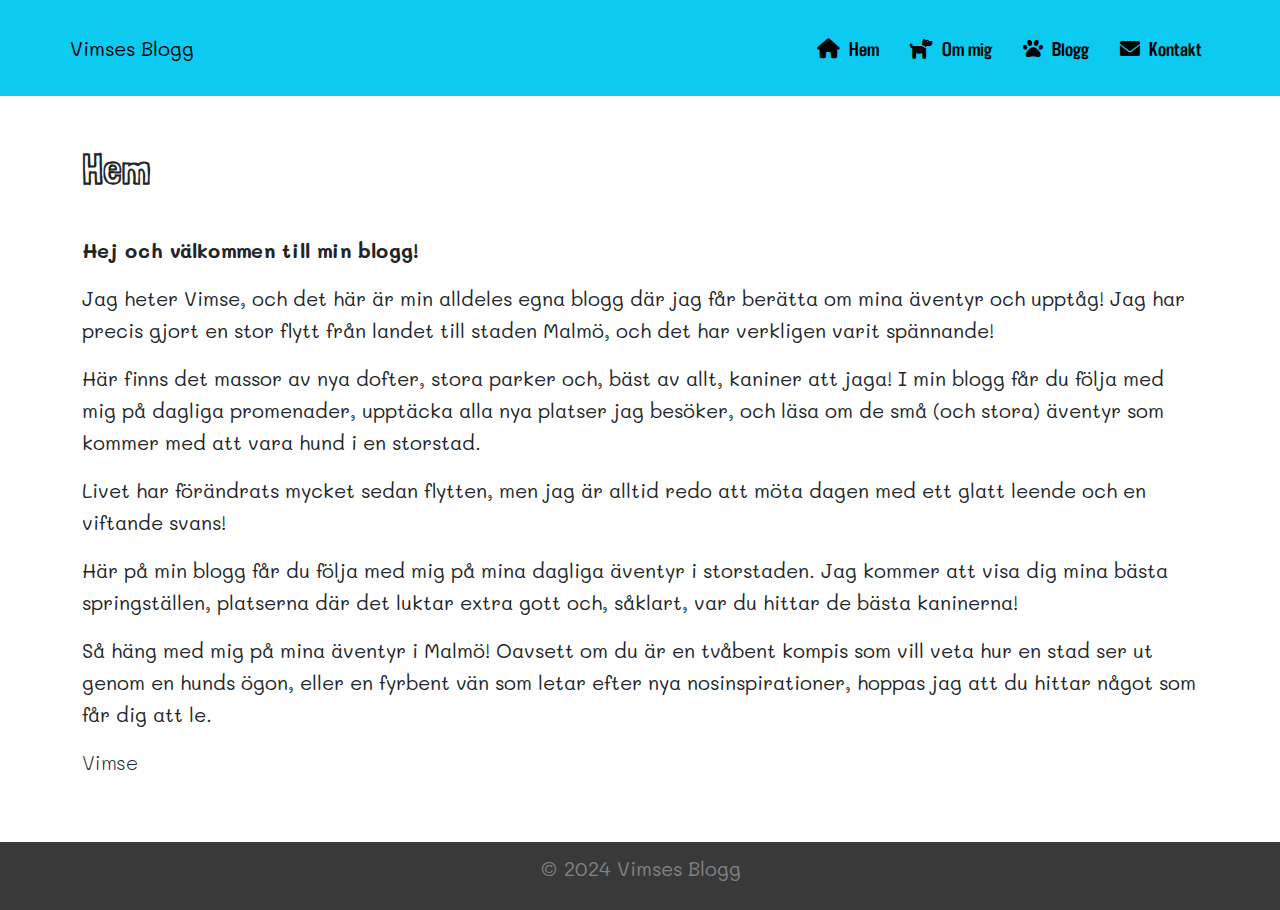
<file: index.html>
<!DOCTYPE html>
<html lang="sv">

<head>
    <meta charset="UTF-8">
    <meta name="viewport" content="width=device-width, initial-scale=1.0">
    <title>Vimses Blogg - Hem</title>
    
    <!-- Bootstrap CSS -->
    <link href="https://cdn.jsdelivr.net/npm/bootstrap@5.1.3/dist/css/bootstrap.min.css" rel="stylesheet">

    <!-- Google Fonts -->
    <link rel="preconnect" href="https://fonts.googleapis.com">
    <link rel="preconnect" href="https://fonts.gstatic.com" crossorigin>
    <link href="https://fonts.googleapis.com/css2?family=Mali:wght@300;400;700&display=swap" rel="stylesheet">

    <!-- Font Awesome ikoner -->
    <link href="https://cdnjs.cloudflare.com/ajax/libs/font-awesome/6.0.0-beta3/css/all.min.css" rel="stylesheet">

    <!-- CSS-fil -->
    <link rel="stylesheet" href="css/style.css">
</head>

<body>
    <header class="bg-info py-3">
        <nav class="container navbar navbar-expand-lg navbar-light">
            <a class="navbar-brand" href="#">Vimses Blogg</a>
            <button class="navbar-toggler" type="button" data-bs-toggle="collapse" data-bs-target="#navbarNav" aria-controls="navbarNav" aria-expanded="false" aria-label="Toggle navigation">
                <span class="navbar-toggler-icon"></span>
            </button>
            <div class="collapse navbar-collapse" id="navbarNav">
                <ul class="navbar-nav ms-auto">
                    <li class="nav-item">
                        <a class="nav-link active" href="index.html"><i class="fas fa-home"></i> Hem</a>
                    </li>
                    <li class="nav-item">
                        <a class="nav-link" href="about.html"><i class="fas fa-dog"></i> Om mig</a>
                    </li>
                    <li class="nav-item">
                        <a class="nav-link" href="blog.html"><i class="fas fa-paw"></i> Blogg</a>
                    </li>
                    <li class="nav-item">
                        <a class="nav-link" href="contact.html"><i class="fas fa-envelope"></i> Kontakt</a>
                    </li>
                </ul>
            </div>
        </nav>
    </header>

    <main class="container my-5">
      <section>
          <h1>Hem</h1>
          <br>
          <article>
              <p><span class="mali-bold"> Hej och välkommen till min blogg!</span></p>
              <p>Jag heter Vimse, och det här är min alldeles egna blogg där jag får berätta om mina äventyr och upptåg! Jag har precis gjort en stor flytt från landet till staden Malmö, och det har verkligen varit spännande!</p>
              <p>Här finns det massor av nya dofter, stora parker och, bäst av allt, kaniner att jaga! I min blogg får du följa med mig på dagliga promenader, upptäcka alla nya platser jag besöker, och läsa om de små (och stora) äventyr som kommer med att vara hund i en storstad.</p>
              <p>Livet har förändrats mycket sedan flytten, men jag är alltid redo att möta dagen med ett glatt leende och en viftande svans!</p>
              <p>Här på min blogg får du följa med mig på mina dagliga äventyr i storstaden. Jag kommer att visa dig mina bästa springställen, platserna där det luktar extra gott och, såklart, var du hittar de bästa kaninerna!</p>
              <p>Så häng med mig på mina äventyr i Malmö! Oavsett om du är en tvåbent kompis som vill veta hur en stad ser ut genom en hunds ögon, eller en fyrbent vän som letar efter nya nosinspirationer, hoppas jag att du hittar något som får dig att le.</p>
              <p><span class="mali-light">Vimse</span></p>
          </article>
      </section>
  </main>

    <footer class="text-center">
        <p>&copy; 2024 Vimses Blogg</p>
    </footer>

    <!-- Bootstrap JS -->
    <script src="https://cdn.jsdelivr.net/npm/bootstrap@5.1.3/dist/js/bootstrap.bundle.min.js"></script>
</body>

</html>
</file>
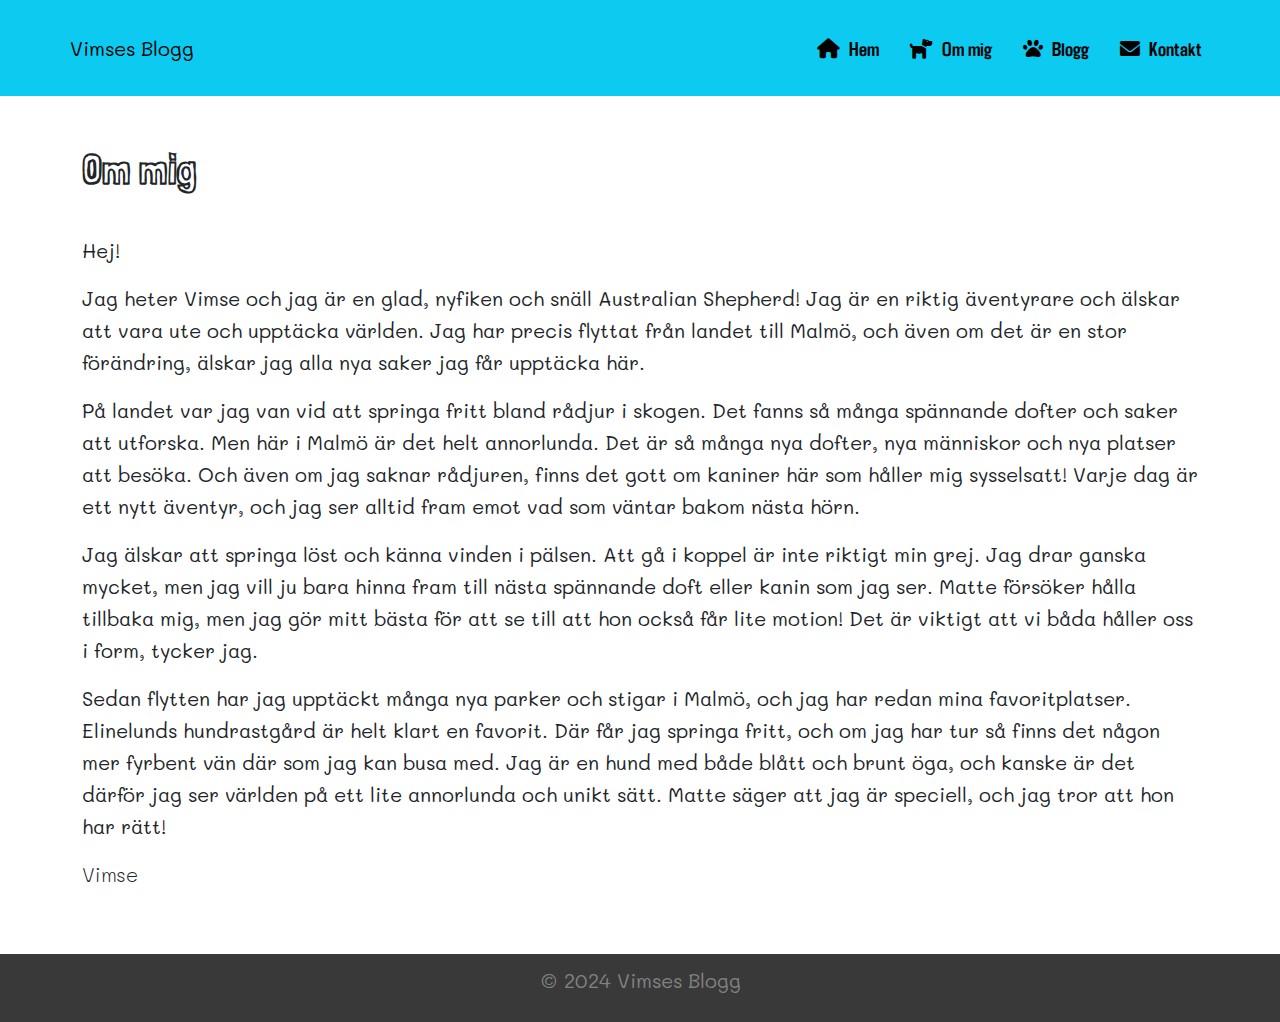
<file: about.html>
<!DOCTYPE html>
<html lang="sv">

<head>
    <meta charset="UTF-8">
    <meta name="viewport" content="width=device-width, initial-scale=1.0">
    <title>Vimses Blogg - Om mig</title>
    <!-- Bootstrap CSS -->
    <link href="https://cdn.jsdelivr.net/npm/bootstrap@5.1.3/dist/css/bootstrap.min.css" rel="stylesheet">
    <!-- Google Fonts -->
    <link rel="preconnect" href="https://fonts.googleapis.com">
<link rel="preconnect" href="https://fonts.gstatic.com" crossorigin>
<link href="https://fonts.googleapis.com/css2?family=Mali:wght@300;400;700&display=swap" rel="stylesheet">

    <!-- Font Awesome -->
    <link href="https://cdnjs.cloudflare.com/ajax/libs/font-awesome/6.0.0-beta3/css/all.min.css" rel="stylesheet">
    <!-- CSS-fil -->
    <link rel="stylesheet" href="css/style.css">
</head>

<body>
    <header class="bg-info py-3">
        <nav class="container navbar navbar-expand-lg navbar-light">
            <a class="navbar-brand" href="#">Vimses Blogg</a>
            <button class="navbar-toggler" type="button" data-bs-toggle="collapse" data-bs-target="#navbarNav" aria-controls="navbarNav" aria-expanded="false" aria-label="Toggle navigation">
                <span class="navbar-toggler-icon"></span>
            </button>
            <div class="collapse navbar-collapse" id="navbarNav">
                <ul class="navbar-nav ms-auto">
                    <li class="nav-item">
                        <a class="nav-link" href="index.html"><i class="fas fa-home"></i> Hem</a>
                    </li>
                    <li class="nav-item">
                        <a class="nav-link active" href="about.html"><i class="fas fa-dog"></i> Om mig</a>
                    </li>
                    <li class="nav-item">
                        <a class="nav-link" href="blog.html"><i class="fas fa-paw"></i> Blogg</a>
                    </li>
                    <li class="nav-item">
                        <a class="nav-link" href="contact.html"><i class="fas fa-envelope"></i> Kontakt</a>
                    </li>
                </ul>
            </div>
        </nav>
    </header>

<main class="container my-5">
  <section>
      <h1>Om mig</h1>
      <br>
      <article>
          <p>Hej!</p>
          <p>Jag heter Vimse och jag är en glad, nyfiken och snäll Australian Shepherd! Jag är en riktig äventyrare och älskar att vara ute och upptäcka världen. 
             Jag har precis flyttat från landet till Malmö, och även om det är en stor förändring, älskar jag alla nya saker jag får upptäcka här.
          </p>
          <p>
              På landet var jag van vid att springa fritt bland rådjur i skogen. Det fanns så många spännande dofter och saker att utforska. Men här i Malmö är det helt annorlunda.
              Det är så många nya dofter, nya människor och nya platser att besöka. Och även om jag saknar rådjuren, finns det gott om kaniner här som håller mig sysselsatt!
              Varje dag är ett nytt äventyr, och jag ser alltid fram emot vad som väntar bakom nästa hörn.
          </p>
          <p>
              Jag älskar att springa löst och känna vinden i pälsen. Att gå i koppel är inte riktigt min grej. Jag drar ganska mycket, men jag vill ju bara hinna fram till nästa
              spännande doft eller kanin som jag ser. Matte försöker hålla tillbaka mig, men jag gör mitt bästa för att se till att hon också får lite motion! Det är viktigt 
              att vi båda håller oss i form, tycker jag.
          </p>
          <p>
              Sedan flytten har jag upptäckt många nya parker och stigar i Malmö, och jag har redan mina favoritplatser. Elinelunds hundrastgård är helt klart en favorit.
              Där får jag springa fritt, och om jag har tur så finns det någon mer fyrbent vän där som jag kan busa med. Jag är en hund med både blått och brunt öga,
              och kanske är det därför jag ser världen på ett lite annorlunda och unikt sätt. Matte säger att jag är speciell, och jag tror att hon har rätt!
          </p>
          <p>
              <span class="mali-light">Vimse</span>
          </p>
      </article>
  </section>
</main>


    <footer class="text-center">
        <p>&copy; 2024 Vimses Blogg</p>
    </footer>

    <!-- Bootstrap JS -->
    <script src="https://cdn.jsdelivr.net/npm/bootstrap@5.1.3/dist/js/bootstrap.bundle.min.js"></script>
</body>

</html>
</file>
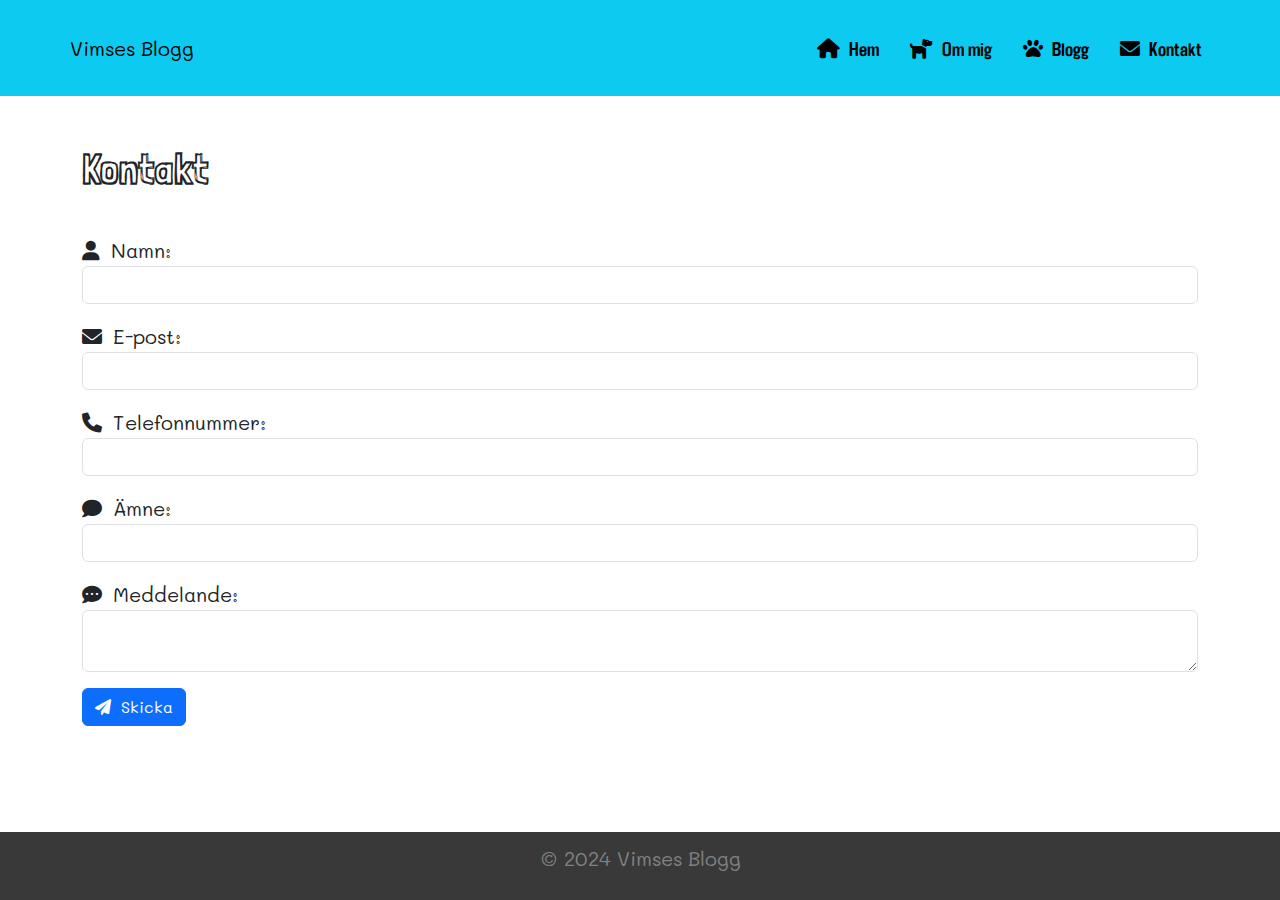
<file: contact.html>
<!DOCTYPE html>
<html lang="sv">

<head>
    <meta charset="UTF-8">
    <meta name="viewport" content="width=device-width, initial-scale=1.0">
    <title>Vimses Blogg - Kontakt</title>
    <!-- Bootstrap CSS -->
    <link href="https://cdn.jsdelivr.net/npm/bootstrap@5.1.3/dist/css/bootstrap.min.css" rel="stylesheet">
    <!-- Google Fonts -->
    <link rel="preconnect" href="https://fonts.googleapis.com">
<link rel="preconnect" href="https://fonts.gstatic.com" crossorigin>
<link href="https://fonts.googleapis.com/css2?family=Mali:wght@300;400;700&display=swap" rel="stylesheet">
    <!-- Font Awesome -->
    <link href="https://cdnjs.cloudflare.com/ajax/libs/font-awesome/6.0.0-beta3/css/all.min.css" rel="stylesheet">
    <!--  CSS-fil -->
    <link rel="stylesheet" href="css/style.css">
</head>

<body>
    <header class="bg-info py-3">
        <nav class="container navbar navbar-expand-lg navbar-light">
            <a class="navbar-brand" href="#">Vimses Blogg</a>
            <button class="navbar-toggler" type="button" data-bs-toggle="collapse" data-bs-target="#navbarNav" aria-controls="navbarNav" aria-expanded="false" aria-label="Toggle navigation">
                <span class="navbar-toggler-icon"></span>
            </button>
            <div class="collapse navbar-collapse" id="navbarNav">
                <ul class="navbar-nav ms-auto">
                    <li class="nav-item">
                        <a class="nav-link" href="index.html"><i class="fas fa-home"></i> Hem</a>
                    </li>
                    <li class="nav-item">
                        <a class="nav-link" href="about.html"><i class="fas fa-dog"></i> Om mig</a>
                    </li>
                    <li class="nav-item">
                        <a class="nav-link" href="blog.html"><i class="fas fa-paw"></i> Blogg</a>
                    </li>
                    <li class="nav-item">
                        <a class="nav-link active" href="contact.html"><i class="fas fa-envelope"></i> Kontakt</a>
                    </li>
                </ul>
            </div>
        </nav>
    </header>

    <main class="container my-5">
        <section>
            <h1>Kontakt</h1>
            <br>
          
            <!-- Formulär -->
<form id="contactForm">
  <div class="mb-3">
      <label for="name"><i class="fas fa-user"></i> Namn:</label>
      <input type="text" class="form-control" id="name" name="name" required>
  </div>
  <div class="mb-3">
      <label for="email"><i class="fas fa-envelope"></i> E-post:</label>
      <input type="email" class="form-control" id="email" name="email" required>
  </div>
  <div class="mb-3">
      <label for="phone"><i class="fas fa-phone"></i> Telefonnummer:</label>
      <input type="tel" class="form-control" id="phone" name="phone" required>
  </div>
  <div class="mb-3">
      <label for="subject"><i class="fas fa-comment"></i> Ämne:</label>
      <input type="text" class="form-control" id="subject" name="subject" required>
  </div>
  <div class="mb-3">
      <label for="message"><i class="fas fa-comment-dots"></i> Meddelande:</label>
      <textarea class="form-control" id="message" name="message" required></textarea>
  </div>
  <button type="submit" class="btn btn-primary">
      <i class="fas fa-paper-plane"></i> Skicka
  </button>
</form>

<!-- Tackmeddelande -->
<div id="thankYouMessage" style="display:none;">
Voff! Tack för ditt meddelande! Vi kommer att kontakta dig snart.
</div>

<script>
// JavaScript för skicka-formulär
document.getElementById('contactForm').addEventListener('submit', function(event) {
  event.preventDefault();  // Förhindrar standard beteende (sidan laddas inte om)
  
  document.getElementById('contactForm').style.display = 'none';
  document.getElementById('thankYouMessage').style.display = 'block';
});
</script>

        </section>
    </main>

    <footer class="text-center">
        <p>&copy; 2024 Vimses Blogg</p>
    </footer>

    <!-- Bootstrap JS -->
    <script src="https://cdn.jsdelivr.net/npm/bootstrap@5.1.3/dist/js/bootstrap.bundle.min.js"></script>
</body>

</html>
</file>
<file: css/style.css>
/* ------------- Typsnitt ------------- */

/* Nedladdade typsnitt */

/* Meny*/
@font-face {
  font-family: 'Agdasima';
  src: url('../fonts/Agdasima/Agdasima-Bold.ttf') format('truetype');
}
/* Rubriker*/
@font-face {
  font-family: 'LondrinaSketch';
  src: url('../fonts/LondrinaSketch/LondrinaSketch-Regular.ttf') format('truetype');
}

/* Google Font typsnitt - brödtext */
body {
  font-family: 'Mali', sans-serif;
  font-size: 20px;
  line-height: 1.6;
  margin: 0;
  padding: 0;
  min-height: 100vh;
  display: flex;
  flex-direction: column;
}
/* Text light */
.mali-light {
  font-family: "Mali", cursive;
  font-weight: 300;
  font-style: normal;
}

/* Text bold*/
.mali-bold {
  font-family: "Mali", cursive;
  font-weight: 700;
  font-style: normal;
}


main {
  flex-grow: 1; 
}

footer {
  display: flex;
  justify-content: center; 
  align-items: center; 
  background: #393939;
  color: rgb(130, 130, 130);
  padding: 10px;
  width: 100%;
  text-align: center;
  position: relative;
  bottom: 0;
}

/* ---------- Meny med Flexbox ---------- */
nav ul {
  display: flex;
  justify-content: center; 
  gap: 15px; 
}

nav ul li {
  list-style: none; 
}

.nav-link {
  font-family: 'Agdasima', sans-serif; 
  color: #000000;
}

.nav-link:hover {
  color: #000000;
}

/* ---------- Rubrik-styling ---------- */
h1 {
  font-family: 'LondrinaSketch', cursive; 
  font-size: 42px; 
  font-weight: bold; 
}

h2 {
  font-family: 'LondrinaSketch', cursive; 
  font-size: 24px;
  margin-top: 15px;
  font-weight: bold; 
}

/* ---------- Blogg-inlägg ---------- */
.blog-post img {
  width: 100%;
  height: auto;
  border-radius: 10px;
}

.blog-post .date {
  font-family: 'Mali', cursive; 
  font-size: 14px;
  color: gray;
  font-weight: 400; 
}

/*----------- Ikoner -----------*/
/* Ikoner avtånd meny */
nav ul li a i {
  margin-right: 5px;
}

form label i {
  margin-right: 5px;
}

form button i {
  margin-right: 5px;
}

/* ---------- Galleri --------- */
.gallery {
  display: grid;
  grid-template-columns: repeat(auto-fill, minmax(200px, 1fr)); 
  gap: 10px; 
}

.gallery img {
  width: 100%;
  height: 200px; 
  object-fit: cover; 
  border-radius: 10px; 
  box-shadow: 0 4px 8px rgba(0, 0, 0, 0.1); 
}

.gallery img:hover {
  transform: scale(1.05);
}



/* --------- Responsiv design --------- */
@media (max-width: 768px) {
  body {
    font-size: 18px;
  }

  header ul li {
    display: block;
    text-align: center;
    margin: 5px 0;
  }

  main {
    width: 90%;
    padding-top: 0px;
  }
}

@media (max-width: 480px) {
  body {
    font-size: 16px;
  }

  header ul li {
    display: block;
    text-align: center;
    margin: 0;
  }

  main {
    width: 95%;
    padding-top: 0px;
  }

  footer {
    font-size: 12px;
    padding: 20px 10px;
  }
}
</file>
